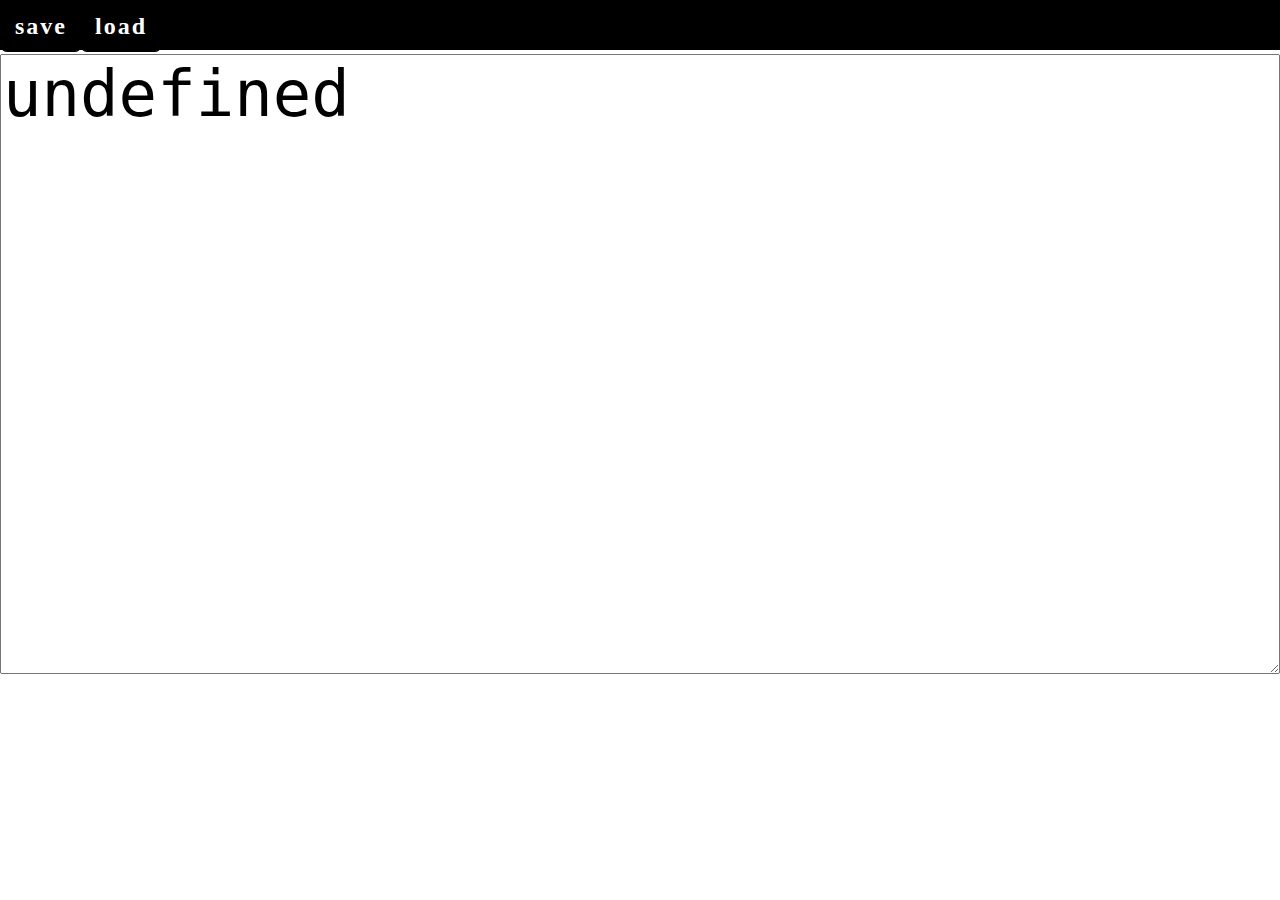
<file: edit.html>
<!DOCTYPE html PUBLIC “-//W3C//DTD XHTML 1.0 Transitional//EN” “http://www.w3.org/TR/xhtml1/DTD/xhtml1-strict.dtd”>
<html>
<head>
<meta http-equiv="Content-Type" content="text/html; charset=UTF-8" />
<title> gen6991's web page </title>
<link type="text/css" href="g6991-1820.css" rel="stylesheet"/>
<script type="text/javascript" src="g6991-host.js"></script>
<script type="text/javascript" src="g6991-1820.js"></script>
<script type="text/javascript" src="g6991-autoindex.js"></script>

</head>
<body id=body bgcolor=#ffffff>

<script>

 add_div('menu','body','100%',50,'fixed',0,0,2,'',24,'','black','');
a_button('null','menu',80,50,`saveData('myedit','mytxt'); `,'save',24,'white','black','');
a_button('null','menu',80,50,`loadData('myedit','mytxt');`,'load',24,'white','black','');

var qq=`
<textarea id='myedit' name='myedit' style="font-size:64px;width:100%;height:620px;">
</textarea>`;

add_div('home','body','100%','null','fixed',0,54,1,qq,16,'','#e9e9e9',' ');

loadData('myedit','mytxt');

 document.body.scrollTop=0;
</script>

</body>
</html>
</file>
<file: g6991-1820.css>
body {
 overflow-x:hidden;
}

 #fbl {
 font-size:20px;
 line-height:30px;
}

 bject {
 overflow:hidden;
}

 frame {
 overflow:hidden;
}
</file>
